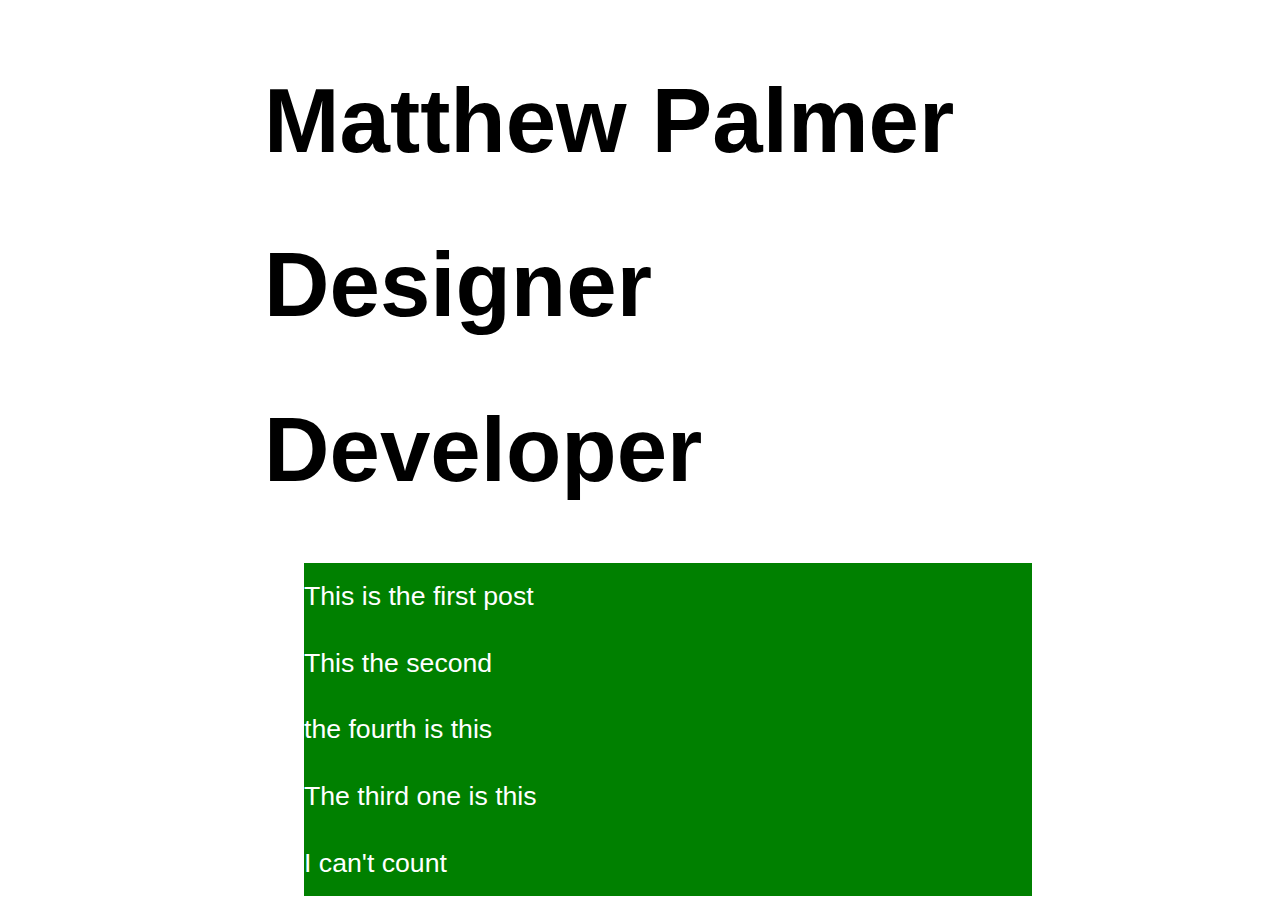
<file: test.html>
<html>
<head>
<style>
.container {
position:absolute;
	width:60%;
	margin-left:20%;
	font-family:Helvetica;
}
.header {
font-size:34pt;
}
.postlist {

}
.postlist > ul > li {
list-style:none;
display:block;
font-size:20pt;
background:green;
line-height:2.5;
color:white;

-webkit-transition: background 0.5s ease-in-out;
-moz-transition: background 0.5s ease-in-out;
-ms-transition: background 0.5s ease-in-out;
-o-transition: background 0.5s ease-in-out;
transition: background 0.5s ease-in-out;

}
.postlist > ul >li:hover {
background:white;
color:green;


}
</style>
</head>
<body>
<div class = "container">
	<div class = "header">
	<h1 id="one">Matthew Palmer</h1>
	<h1 id="two">Designer</h1>
	<h1 id="three">Developer</h1>
	</div>
	<div class = "postlist">
		<ul>
			<li>This is the first post</li>
			<li>This the second</li>
			<li>the fourth is this</li>
			<li>The third one is this</li>
			<li>I can't count</li>
		
		</ul>
	</div>


</div>
<script>





</script>
</body>
</html>
</file>
